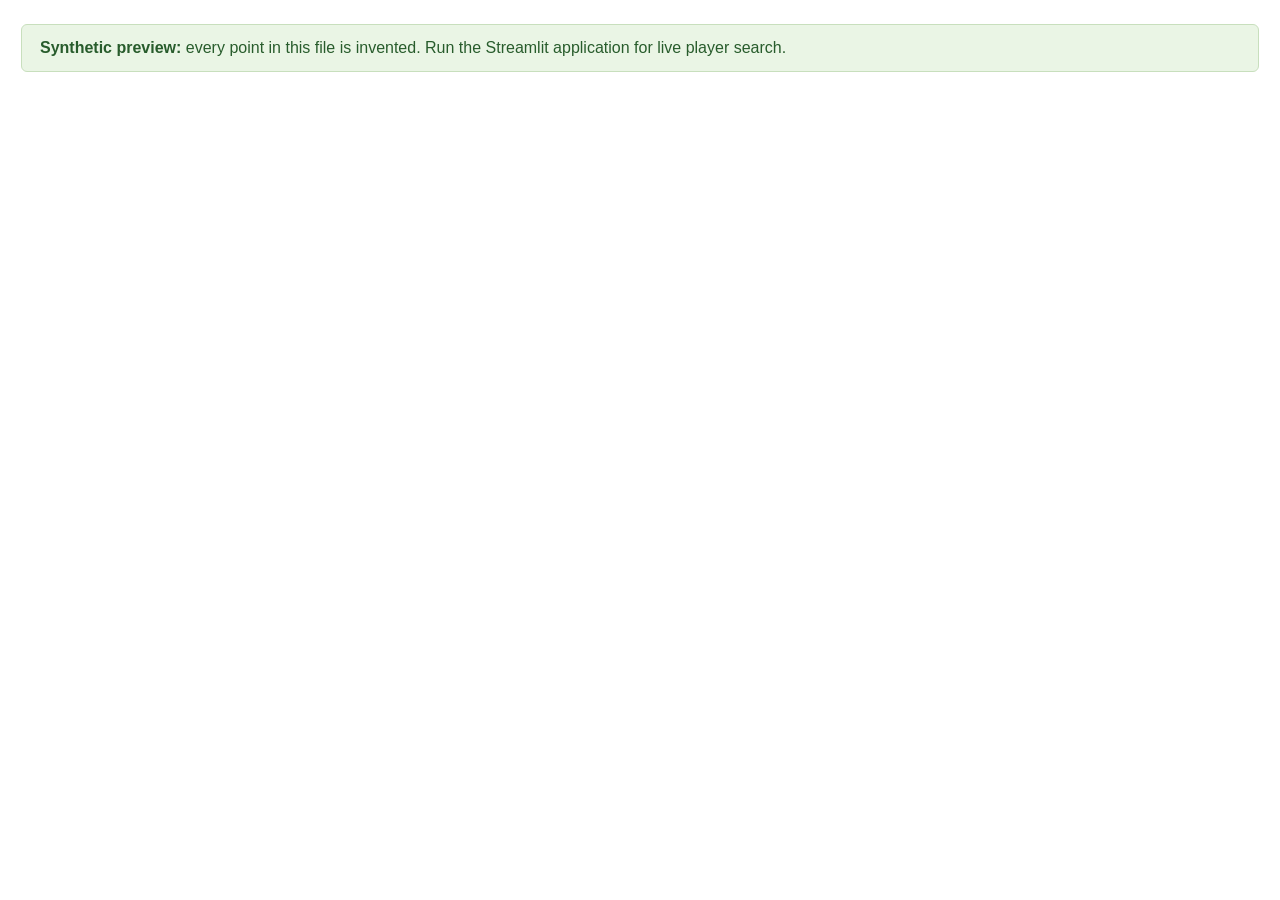
<file: statcast_home_run_curve 2/DEMO_PREVIEW.html>
<!doctype html><html><head><meta charset="utf-8"><title>Home Run Career Curve Demo</title></head><body><div style="font-family:Arial,sans-serif;max-width:1200px;margin:24px auto 0;padding:14px 18px;background:#eaf5e5;border:1px solid #c8dfbd;border-radius:6px;color:#285c2c"><strong>Synthetic preview:</strong> every point in this file is invented. Run the Streamlit application for live player search.</div><div>                        <script type="text/javascript">window.PlotlyConfig = {MathJaxConfig: 'local'};</script>
        <script charset="utf-8" src="https://cdn.plot.ly/plotly-3.3.1.min.js" integrity="sha256-4rD3fugVb/nVJYUv5Ky3v+fYXoouHaBSP20WIJuEiWg=" crossorigin="anonymous"></script>                <div id="40246a5c-b727-41a0-b218-feb68b73f292" class="plotly-graph-div" style="height:610px; width:100%;"></div>            <script type="text/javascript">                window.PLOTLYENV=window.PLOTLYENV || {};                                if (document.getElementById("40246a5c-b727-41a0-b218-feb68b73f292")) {                    Plotly.newPlot(                        "40246a5c-b727-41a0-b218-feb68b73f292",                        [{"customdata":[["Aug 8, 2018","1","1","CHC @ ARI","Bot 8","2-2","449 ft","106.8 mph","32°","Sinker","95.0 mph","0.771","1.474","73.0 mph","Bases empty","1-1","Regular season","Demo Slugger homers against CHC. (Synthetic demonstration row.)"],["Oct 6, 2018","2","2","SD @ STL","Bot 6","3-0","463 ft","106.4 mph","31°","Curveball","79.8 mph","0.763","1.467","77.7 mph","1B","6-0","Regular season","Demo Slugger homers against SD. (Synthetic demonstration row.)"],["Oct 18, 2018","3","3","NYM @ ARI","Top 2","3-0","450 ft","109.1 mph","25°","Changeup","87.0 mph","0.823","1.516","77.6 mph","Bases empty","4-7","Regular season","Demo Slugger homers against ARI. (Synthetic demonstration row.)"],["Nov 11, 2018","4","4","PHI @ SD","Bot 4","1-0","382 ft","105.0 mph","15°","Sinker","94.6 mph","0.732","1.442","72.7 mph","Bases empty","2-5","Regular season","Demo Slugger homers against PHI. (Synthetic demonstration row.)"],["Dec 9, 2018","5","5","PHI @ LAD","Top 2","1-1","436 ft","95.5 mph","30°","4-Seam Fastball","92.9 mph","0.520","1.268","72.4 mph","Bases empty","4-0","Regular season","Demo Slugger homers against LAD. (Synthetic demonstration row.)"],["Dec 19, 2018","6","6","CHC @ ATL","Bot 8","0-1","483 ft","110.3 mph","29°","Slider","84.6 mph","0.850","1.538","72.4 mph","Bases empty","1-7","Regular season","Demo Slugger homers against CHC. (Synthetic demonstration row.)"],["Dec 28, 2018","7","7","PHI @ LAD","Bot 3","1-2","378 ft","107.9 mph","20°","Curveball","79.2 mph","0.796","1.494","72.4 mph","2B","7-4","Regular season","Demo Slugger homers against PHI. (Synthetic demonstration row.)"],["Jan 2, 2019","8","1","SD @ NYM","Bot 6","1-0","464 ft","107.1 mph","39°","Sinker","92.1 mph","0.778","1.480","72.8 mph","1B","3-6","Regular season","Demo Slugger homers against SD. (Synthetic demonstration row.)"],["Jan 11, 2019","9","2","ATL @ SF","Top 4","1-0","427 ft","101.7 mph","30°","Cutter","89.3 mph","0.658","1.381","76.8 mph","Bases empty","4-3","Regular season","Demo Slugger homers against SF. (Synthetic demonstration row.)"],["Apr 12, 2019","10","3","COL @ SF","Top 1","3-0","422 ft","114.4 mph","28°","4-Seam Fastball","98.0 mph","0.940","1.612","72.9 mph","1B","0-1","Regular season","Demo Slugger homers against SF. (Synthetic demonstration row.)"],["Apr 17, 2019","11","4","PHI @ SF","Top 7","0-0","459 ft","107.5 mph","37°","Slider","82.8 mph","0.786","1.486","71.4 mph","Bases empty","6-0","Regular season","Demo Slugger homers against SF. (Synthetic demonstration row.)"],["Jun 27, 2019","12","5","COL @ NYM","Top 3","2-1","454 ft","102.7 mph","25°","Cutter","91.1 mph","0.680","1.399","76.3 mph","2B","6-0","Regular season","Demo Slugger homers against NYM. (Synthetic demonstration row.)"],["Jul 16, 2019","13","6","PHI @ LAD","Top 1","3-2","404 ft","103.8 mph","17°","Sinker","95.9 mph","0.705","1.420","83.7 mph","Bases empty","4-7","Regular season","Demo Slugger homers against LAD. (Synthetic demonstration row.)"],["Jul 29, 2019","14","7","SD @ CHC","Top 3","2-0","381 ft","105.0 mph","15°","Slider","84.3 mph","0.730","1.440","82.1 mph","2B, 3B","2-1","Regular season","Demo Slugger homers against CHC. (Synthetic demonstration row.)"],["Sep 18, 2019","15","8","STL @ SD","Top 1","0-1","400 ft","103.3 mph","26°","Changeup","87.2 mph","0.694","1.410","76.2 mph","1B","3-6","Regular season","Demo Slugger homers against SD. (Synthetic demonstration row.)"],["Oct 8, 2019","16","9","SF @ CHC","Top 3","3-1","485 ft","104.9 mph","42°","4-Seam Fastball","93.4 mph","0.730","1.440","77.6 mph","2B","6-6","Regular season","Demo Slugger homers against CHC. (Synthetic demonstration row.)"],["Oct 23, 2019","17","10","SF @ STL","Top 5","2-0","428 ft","103.8 mph","26°","Changeup","90.0 mph","0.705","1.419","77.1 mph","Bases empty","1-3","Regular season","Demo Slugger homers against STL. (Synthetic demonstration row.)"],["Nov 12, 2019","18","11","ARI @ COL","Top 8","0-0","409 ft","103.6 mph","27°","Slider","87.0 mph","0.700","1.415","78.9 mph","Bases empty","3-5","Regular season","Demo Slugger homers against COL. (Synthetic demonstration row.)"],["Jan 25, 2020","19","1","PHI @ NYM","Bot 6","2-2","434 ft","98.7 mph","32°","Sinker","95.2 mph","0.590","1.326","81.3 mph","1B","7-1","Regular season","Demo Slugger homers against PHI. (Synthetic demonstration row.)"],["Jan 26, 2020","20","2","CHC @ PHI","Top 2","2-1","407 ft","105.7 mph","18°","Cutter","93.1 mph","0.746","1.453","81.7 mph","Bases empty","7-6","Regular season","Demo Slugger homers against PHI. (Synthetic demonstration row.)"],["Jun 19, 2020","21","3","SD @ PHI","Bot 7","0-2","473 ft","114.1 mph","30°","Curveball","81.8 mph","0.932","1.606","75.5 mph","Bases empty","2-4","Regular season","Demo Slugger homers against SD. (Synthetic demonstration row.)"],["Oct 1, 2020","22","4","SF @ LAD","Top 4","3-2","437 ft","104.8 mph","37°","Slider","87.5 mph","0.726","1.437","84.1 mph","Bases empty","3-0","Regular season","Demo Slugger homers against LAD. (Synthetic demonstration row.)"],["Nov 9, 2020","23","5","PHI @ SD","Top 3","2-1","416 ft","106.1 mph","36°","4-Seam Fastball","92.6 mph","0.756","1.461","76.2 mph","Bases empty","0-3","Regular season","Demo Slugger homers against SD. (Synthetic demonstration row.)"],["Nov 22, 2020","24","6","STL @ CHC","Bot 3","3-0","453 ft","106.3 mph","32°","4-Seam Fastball","94.9 mph","0.760","1.465","75.6 mph","Bases empty","7-0","Regular season","Demo Slugger homers against STL. (Synthetic demonstration row.)"],["Feb 1, 2021","25","1","CHC @ NYM","Top 9","0-2","431 ft","92.0 mph","22°","Cutter","91.6 mph","0.441","1.204","80.7 mph","2B","0-5","Regular season","Demo Slugger homers against NYM. (Synthetic demonstration row.)"],["Feb 28, 2021","26","2","COL @ LAD","Bot 5","0-2","408 ft","96.9 mph","21°","4-Seam Fastball","93.0 mph","0.551","1.294","79.2 mph","1B, 3B","3-5","Regular season","Demo Slugger homers against COL. (Synthetic demonstration row.)"],["Mar 8, 2021","27","3","SD @ NYM","Top 2","1-1","447 ft","108.0 mph","26°","Changeup","89.7 mph","0.797","1.495","75.5 mph","Bases empty","7-1","Regular season","Demo Slugger homers against NYM. (Synthetic demonstration row.)"],["Mar 19, 2021","28","4","PHI @ SD","Bot 8","2-1","466 ft","105.9 mph","28°","4-Seam Fastball","95.2 mph","0.751","1.457","74.4 mph","Bases empty","4-2","Regular season","Demo Slugger homers against PHI. (Synthetic demonstration row.)"],["Mar 20, 2021","29","5","PHI @ COL","Bot 6","2-1","429 ft","107.5 mph","24°","4-Seam Fastball","96.2 mph","0.787","1.487","81.0 mph","Bases empty","2-7","Regular season","Demo Slugger homers against PHI. (Synthetic demonstration row.)"],["Jun 21, 2021","30","6","COL @ SD","Top 4","2-2","438 ft","104.5 mph","22°","Changeup","88.6 mph","0.720","1.432","74.9 mph","1B, 3B","4-2","Regular season","Demo Slugger homers against SD. (Synthetic demonstration row.)"],["Jul 15, 2021","31","7","LAD @ CHC","Bot 6","3-0","465 ft","96.8 mph","37°","Slider","83.7 mph","0.550","1.292","70.5 mph","Bases empty","2-6","Regular season","Demo Slugger homers against LAD. (Synthetic demonstration row.)"],["Sep 18, 2021","32","8","NYM @ PHI","Bot 4","2-0","464 ft","110.1 mph","29°","4-Seam Fastball","97.8 mph","0.844","1.533","74.5 mph","Bases empty","4-3","Regular season","Demo Slugger homers against NYM. (Synthetic demonstration row.)"],["Sep 24, 2021","33","9","PHI @ CHC","Bot 1","1-2","413 ft","103.4 mph","20°","Slider","83.6 mph","0.696","1.412","73.1 mph","Bases empty","0-2","Regular season","Demo Slugger homers against PHI. (Synthetic demonstration row.)"],["Sep 30, 2021","34","10","SF @ ATL","Bot 8","2-1","415 ft","104.6 mph","28°","Curveball","81.1 mph","0.722","1.433","73.4 mph","Bases empty","3-7","Regular season","Demo Slugger homers against SF. (Synthetic demonstration row.)"],["Oct 5, 2021","35","11","ARI @ PHI","Bot 6","2-1","439 ft","100.3 mph","27°","Cutter","90.1 mph","0.628","1.356","70.9 mph","1B, 2B","3-3","Regular season","Demo Slugger homers against ARI. (Synthetic demonstration row.)"],["Oct 18, 2021","36","12","COL @ SF","Bot 9","3-1","454 ft","106.6 mph","17°","Curveball","81.1 mph","0.767","1.470","83.0 mph","Bases empty","0-0","Regular season","Demo Slugger homers against COL. (Synthetic demonstration row.)"],["Oct 25, 2021","37","13","ATL @ PHI","Top 7","3-2","476 ft","98.4 mph","29°","Slider","85.4 mph","0.585","1.321","69.8 mph","1B","7-6","Regular season","Demo Slugger homers against PHI. (Synthetic demonstration row.)"],["Nov 8, 2021","38","14","COL @ LAD","Top 3","1-2","439 ft","101.9 mph","23°","4-Seam Fastball","92.5 mph","0.661","1.384","73.2 mph","1B, 2B","5-6","Regular season","Demo Slugger homers against LAD. (Synthetic demonstration row.)"],["Nov 8, 2021","39","15","STL @ ARI","Bot 5","0-2","444 ft","113.9 mph","24°","Cutter","90.3 mph","0.929","1.603","81.6 mph","Bases empty","1-3","Regular season","Demo Slugger homers against STL. (Synthetic demonstration row.)"],["Dec 14, 2021","40","16","PHI @ CHC","Top 7","3-0","428 ft","103.7 mph","25°","Changeup","88.4 mph","0.702","1.417","75.5 mph","Bases empty","6-3","Regular season","Demo Slugger homers against CHC. (Synthetic demonstration row.)"],["Dec 25, 2021","41","17","SD @ PHI","Top 2","2-1","479 ft","106.5 mph","24°","Curveball","83.2 mph","0.763","1.467","74.9 mph","1B, 2B","5-7","Regular season","Demo Slugger homers against PHI. (Synthetic demonstration row.)"],["Jan 3, 2022","42","1","ARI @ PHI","Top 9","2-0","393 ft","103.5 mph","26°","Changeup","86.8 mph","0.698","1.414","78.9 mph","Bases empty","6-1","Regular season","Demo Slugger homers against PHI. (Synthetic demonstration row.)"],["Jan 21, 2022","43","2","STL @ ARI","Bot 5","2-2","458 ft","107.7 mph","26°","4-Seam Fastball","97.2 mph","0.792","1.491","81.2 mph","Bases empty","1-1","Regular season","Demo Slugger homers against STL. (Synthetic demonstration row.)"],["Mar 26, 2022","44","3","ATL @ ARI","Top 3","2-0","393 ft","104.1 mph","34°","Changeup","83.9 mph","0.711","1.424","72.4 mph","1B","0-0","Regular season","Demo Slugger homers against ARI. (Synthetic demonstration row.)"],["Apr 3, 2022","45","4","NYM @ LAD","Top 1","0-0","455 ft","108.7 mph","25°","Slider","87.2 mph","0.814","1.509","74.8 mph","1B","2-3","Regular season","Demo Slugger homers against LAD. (Synthetic demonstration row.)"],["May 10, 2022","46","5","ATL @ ARI","Bot 7","1-0","381 ft","92.3 mph","17°","Sinker","95.2 mph","0.448","1.209","75.3 mph","1B","4-0","Regular season","Demo Slugger homers against ATL. (Synthetic demonstration row.)"],["Jun 18, 2022","47","6","LAD @ PHI","Bot 6","0-0","423 ft","96.1 mph","11°","Curveball","78.9 mph","0.533","1.279","72.9 mph","1B","1-7","Regular season","Demo Slugger homers against LAD. (Synthetic demonstration row.)"],["Aug 12, 2022","48","7","NYM @ SF","Top 2","2-2","485 ft","117.4 mph","39°","Slider","87.1 mph","0.990","1.666","77.2 mph","Bases empty","6-0","Regular season","Demo Slugger homers against SF. (Synthetic demonstration row.)"],["Aug 15, 2022","49","8","ARI @ LAD","Bot 9","2-0","485 ft","115.3 mph","39°","Changeup","89.8 mph","0.959","1.627","75.8 mph","1B","4-0","Regular season","Demo Slugger homers against ARI. (Synthetic demonstration row.)"],["Sep 8, 2022","50","9","STL @ ATL","Top 2","1-1","442 ft","105.6 mph","29°","Changeup","87.4 mph","0.744","1.451","75.6 mph","1B","7-6","Regular season","Demo Slugger homers against ATL. (Synthetic demonstration row.)"],["Oct 7, 2022","51","10","SD @ SF","Top 7","1-2","427 ft","100.6 mph","19°","Cutter","93.4 mph","0.633","1.361","74.0 mph","Bases empty","4-7","Regular season","Demo Slugger homers against SF. (Synthetic demonstration row.)"],["Apr 15, 2023","52","1","COL @ LAD","Top 4","1-0","441 ft","107.3 mph","24°","4-Seam Fastball","94.4 mph","0.782","1.483","69.5 mph","1B","2-3","Regular season","Demo Slugger homers against LAD. (Synthetic demonstration row.)"],["Apr 21, 2023","53","2","ARI @ ATL","Top 1","2-1","461 ft","90.0 mph","30°","4-Seam Fastball","94.6 mph","0.398","1.168","82.7 mph","2B","5-3","Regular season","Demo Slugger homers against ATL. (Synthetic demonstration row.)"],["May 27, 2023","54","3","LAD @ STL","Top 4","2-1","485 ft","106.3 mph","30°","Cutter","92.9 mph","0.759","1.464","76.0 mph","Bases empty","2-3","Regular season","Demo Slugger homers against STL. (Synthetic demonstration row.)"],["Jun 27, 2023","55","4","NYM @ SF","Bot 8","3-1","412 ft","99.8 mph","17°","4-Seam Fastball","94.1 mph","0.616","1.346","72.5 mph","1B","2-1","Regular season","Demo Slugger homers against NYM. (Synthetic demonstration row.)"],["Aug 10, 2023","56","5","LAD @ SF","Top 3","1-2","418 ft","94.1 mph","27°","Slider","86.5 mph","0.490","1.243","80.4 mph","Bases empty","3-1","Regular season","Demo Slugger homers against SF. (Synthetic demonstration row.)"],["Sep 3, 2023","57","6","ARI @ LAD","Top 2","2-1","430 ft","102.3 mph","24°","Curveball","82.2 mph","0.670","1.391","75.5 mph","Bases empty","3-0","Regular season","Demo Slugger homers against LAD. (Synthetic demonstration row.)"],["Sep 18, 2023","58","7","NYM @ PHI","Bot 6","0-2","423 ft","104.2 mph","18°","4-Seam Fastball","95.8 mph","0.713","1.426","72.6 mph","Bases empty","4-6","Regular season","Demo Slugger homers against NYM. (Synthetic demonstration row.)"],["Sep 28, 2023","59","8","SF @ NYM","Bot 5","0-0","419 ft","100.5 mph","28°","Sinker","97.0 mph","0.630","1.359","80.1 mph","Bases empty","1-1","Regular season","Demo Slugger homers against SF. (Synthetic demonstration row.)"],["Oct 30, 2023","60","9","SD @ STL","Bot 2","1-0","451 ft","98.8 mph","26°","Changeup","89.0 mph","0.594","1.329","67.0 mph","Bases empty","5-1","Regular season","Demo Slugger homers against SD. (Synthetic demonstration row.)"],["Nov 7, 2023","61","10","PHI @ CHC","Bot 4","0-2","410 ft","108.3 mph","19°","Cutter","90.5 mph","0.804","1.500","75.6 mph","Bases empty","7-4","Regular season","Demo Slugger homers against PHI. (Synthetic demonstration row.)"],["Nov 8, 2023","62","11","ARI @ ATL","Bot 8","1-0","444 ft","101.2 mph","33°","Sinker","94.4 mph","0.647","1.372","71.0 mph","Bases empty","2-5","Regular season","Demo Slugger homers against ARI. (Synthetic demonstration row.)"],["Dec 28, 2023","63","12","ATL @ PHI","Bot 5","0-2","463 ft","109.8 mph","30°","Changeup","88.1 mph","0.837","1.528","82.3 mph","Bases empty","2-2","Regular season","Demo Slugger homers against ATL. (Synthetic demonstration row.)"],["Feb 19, 2024","64","1","ARI @ STL","Top 2","1-1","448 ft","109.9 mph","28°","Changeup","86.4 mph","0.841","1.531","74.7 mph","Bases empty","2-5","Regular season","Demo Slugger homers against STL. (Synthetic demonstration row.)"],["Mar 12, 2024","65","2","SF @ LAD","Bot 7","0-2","389 ft","102.6 mph","15°","Curveball","80.6 mph","0.678","1.397","78.2 mph","1B","7-5","Regular season","Demo Slugger homers against SF. (Synthetic demonstration row.)"],["Mar 16, 2024","66","3","SD @ CHC","Top 5","2-2","463 ft","105.7 mph","27°","Changeup","86.8 mph","0.747","1.454","78.8 mph","1B","2-3","Regular season","Demo Slugger homers against CHC. (Synthetic demonstration row.)"],["Apr 24, 2024","67","4","SF @ ARI","Top 9","1-1","409 ft","106.1 mph","22°","Curveball","81.4 mph","0.755","1.461","71.2 mph","Bases empty","6-0","Regular season","Demo Slugger homers against ARI. (Synthetic demonstration row.)"],["Apr 29, 2024","68","5","COL @ NYM","Top 6","1-0","440 ft","106.2 mph","30°","Sinker","95.8 mph","0.757","1.462","75.7 mph","1B, 2B","1-6","Regular season","Demo Slugger homers against NYM. (Synthetic demonstration row.)"],["May 3, 2024","69","6","SD @ ATL","Bot 6","3-1","466 ft","100.2 mph","29°","Slider","85.2 mph","0.625","1.354","74.6 mph","1B, 2B","2-3","Regular season","Demo Slugger homers against SD. (Synthetic demonstration row.)"],["May 23, 2024","70","7","CHC @ PHI","Top 8","1-2","429 ft","103.9 mph","23°","Sinker","93.0 mph","0.707","1.421","80.3 mph","Bases empty","0-7","Regular season","Demo Slugger homers against PHI. (Synthetic demonstration row.)"],["Jun 9, 2024","71","8","COL @ SD","Bot 8","2-2","406 ft","99.1 mph","32°","Slider","88.2 mph","0.601","1.334","76.3 mph","Bases empty","7-2","Regular season","Demo Slugger homers against COL. (Synthetic demonstration row.)"],["Jun 22, 2024","72","9","ARI @ SD","Bot 8","0-1","436 ft","99.8 mph","30°","Changeup","87.3 mph","0.615","1.346","72.9 mph","Bases empty","0-6","Regular season","Demo Slugger homers against ARI. (Synthetic demonstration row.)"],["Jul 2, 2024","73","10","STL @ COL","Bot 5","1-0","449 ft","113.0 mph","27°","Slider","86.1 mph","0.908","1.586","77.7 mph","Bases empty","6-7","Regular season","Demo Slugger homers against STL. (Synthetic demonstration row.)"],["Jul 15, 2024","74","11","PHI @ SD","Bot 2","3-1","457 ft","106.6 mph","34°","Curveball","80.7 mph","0.766","1.469","74.7 mph","Bases empty","4-1","Regular season","Demo Slugger homers against PHI. (Synthetic demonstration row.)"],["Aug 12, 2024","75","12","CHC @ SF","Top 1","2-1","467 ft","119.8 mph","40°","Curveball","78.7 mph","0.990","1.709","76.5 mph","1B","6-2","Regular season","Demo Slugger homers against SF. (Synthetic demonstration row.)"],["Sep 7, 2024","76","13","ATL @ SD","Bot 1","1-0","450 ft","110.5 mph","21°","Sinker","93.5 mph","0.852","1.540","75.1 mph","Bases empty","6-3","Regular season","Demo Slugger homers against ATL. (Synthetic demonstration row.)"],["Oct 30, 2024","77","14","SF @ ARI","Top 2","0-1","423 ft","100.1 mph","37°","Slider","85.3 mph","0.623","1.352","84.0 mph","1B","2-1","Regular season","Demo Slugger homers against ARI. (Synthetic demonstration row.)"],["Nov 13, 2024","78","15","LAD @ PHI","Bot 1","3-0","364 ft","104.4 mph","22°","Sinker","90.4 mph","0.718","1.430","78.7 mph","1B","5-4","Regular season","Demo Slugger homers against LAD. (Synthetic demonstration row.)"],["Nov 27, 2024","79","16","COL @ SD","Bot 9","3-2","435 ft","108.7 mph","31°","Slider","84.2 mph","0.814","1.509","78.0 mph","Bases empty","4-3","Regular season","Demo Slugger homers against COL. (Synthetic demonstration row.)"],["Nov 28, 2024","80","17","PHI @ SD","Top 8","1-1","438 ft","99.7 mph","39°","Cutter","90.6 mph","0.613","1.344","73.2 mph","Bases empty","7-4","Regular season","Demo Slugger homers against SD. (Synthetic demonstration row.)"],["Dec 19, 2024","81","18","ATL @ ARI","Bot 7","1-1","447 ft","105.3 mph","39°","Cutter","91.5 mph","0.737","1.446","78.3 mph","Bases empty","6-7","Regular season","Demo Slugger homers against ATL. (Synthetic demonstration row.)"],["Feb 11, 2025","82","1","PHI @ STL","Top 6","3-0","425 ft","103.3 mph","30°","Cutter","93.9 mph","0.694","1.410","78.8 mph","2B","1-3","Regular season","Demo Slugger homers against STL. (Synthetic demonstration row.)"],["Feb 12, 2025","83","2","ATL @ CHC","Bot 2","3-2","466 ft","117.1 mph","33°","Cutter","90.7 mph","0.990","1.661","72.6 mph","Bases empty","6-6","Regular season","Demo Slugger homers against ATL. (Synthetic demonstration row.)"],["May 8, 2025","84","3","ATL @ SD","Bot 7","2-2","445 ft","109.1 mph","32°","4-Seam Fastball","97.2 mph","0.821","1.515","77.4 mph","Bases empty","1-6","Regular season","Demo Slugger homers against ATL. (Synthetic demonstration row.)"],["May 23, 2025","85","4","STL @ NYM","Bot 7","2-1","423 ft","96.9 mph","35°","Cutter","91.3 mph","0.551","1.293","78.6 mph","1B","1-3","Regular season","Demo Slugger homers against STL. (Synthetic demonstration row.)"],["Jun 29, 2025","86","5","PHI @ SD","Top 6","0-0","485 ft","107.1 mph","30°","Cutter","95.6 mph","0.777","1.478","72.4 mph","Bases empty","1-4","Regular season","Demo Slugger homers against SD. (Synthetic demonstration row.)"],["Aug 17, 2025","87","6","LAD @ ATL","Top 8","1-2","447 ft","104.9 mph","25°","Changeup","88.2 mph","0.728","1.438","74.7 mph","1B","4-5","Regular season","Demo Slugger homers against ATL. (Synthetic demonstration row.)"],["Aug 30, 2025","88","7","ARI @ SD","Bot 7","0-0","412 ft","103.3 mph","30°","Sinker","95.5 mph","0.693","1.410","77.3 mph","Bases empty","5-1","Regular season","Demo Slugger homers against ARI. (Synthetic demonstration row.)"],["Oct 8, 2025","89","8","ARI @ ATL","Top 4","3-2","410 ft","112.6 mph","10°","Sinker","91.2 mph","0.900","1.579","81.2 mph","1B, 2B","3-1","Regular season","Demo Slugger homers against ATL. (Synthetic demonstration row.)"],["Dec 27, 2025","90","9","ARI @ STL","Top 8","2-2","454 ft","116.3 mph","31°","Sinker","95.9 mph","0.982","1.646","76.9 mph","1B, 2B, 3B","1-4","Regular season","Demo Slugger homers against STL. (Synthetic demonstration row.)"],["Jan 5, 2026","91","1","ATL @ NYM","Bot 4","3-0","466 ft","118.4 mph","16°","Changeup","86.2 mph","0.990","1.685","77.4 mph","Bases empty","6-0","Regular season","Demo Slugger homers against ATL. (Synthetic demonstration row.)"],["Jan 19, 2026","92","2","COL @ SD","Bot 7","3-0","470 ft","110.3 mph","33°","Curveball","79.0 mph","0.848","1.537","67.0 mph","1B","7-3","Regular season","Demo Slugger homers against COL. (Synthetic demonstration row.)"]],"hovertemplate":"\u003cb\u003eHR #%{customdata[1]} — %{customdata[0]}\u003c\u002fb\u003e\u003cbr\u003e%{customdata[3]} · %{customdata[16]}\u003cbr\u003e%{customdata[4]} · Count %{customdata[5]} · Score %{customdata[15]}\u003cbr\u003eDistance: \u003cb\u003e%{customdata[6]}\u003c\u002fb\u003e\u003cbr\u003eExit velocity: \u003cb\u003e%{customdata[7]}\u003c\u002fb\u003e\u003cbr\u003eLaunch angle: \u003cb\u003e%{customdata[8]}\u003c\u002fb\u003e\u003cbr\u003ePitch: %{customdata[9]} at %{customdata[10]}\u003cbr\u003exBA \u002f xwOBA: %{customdata[11]} \u002f %{customdata[12]}\u003cbr\u003eBat speed: %{customdata[13]}\u003cbr\u003eRunners: %{customdata[14]}\u003cbr\u003e%{customdata[17]}\u003cextra\u003e\u003c\u002fextra\u003e","line":{"color":"#19324a","shape":"hv","width":2},"marker":{"color":{"dtype":"i2","bdata":"[base64]"},"colorscale":[[0.0,"#440154"],[0.1111111111111111,"#482878"],[0.2222222222222222,"#3e4989"],[0.3333333333333333,"#31688e"],[0.4444444444444444,"#26828e"],[0.5555555555555556,"#1f9e89"],[0.6666666666666666,"#35b779"],[0.7777777777777778,"#6ece58"],[0.8888888888888888,"#b5de2b"],[1.0,"#fde725"]],"line":{"color":"white","width":0.8},"opacity":0.92,"showscale":true,"size":{"dtype":"f8","bdata":"6phLhCcFJ0CE5M+rLM4mQDrmEuFJQShAGu0etr4NJkCK8KQg+fMgQHADhmo65ihABsmfV1mcJ0A2YKimYy4nQMhcIjwpSCRAkvx5lcUZK0CeFCR\u002fXmUnQMqfV1mc0SRA5M+rLM5oJUAa7R62vg0mQGQuEZ4UJCVAAQAAAAAAJkDkz6sszmglQLD1bcBQTSVAw5OC5M+rIkDPaPew9W0mQEI1HXOJ8CpA5hLhSUHyJUA0HXOJ8KQmQGj3sPVtwCZABwzVdMwlHkDz51UWZ7QhQB+2vg0YqidAA0M1HXOJJkCeFCR\[base64]\[base64]\u002fr7ImQEV4UpD8eSNA\u002f7zK4ox2JUAoSP68yuIiQN3D1rcBQyNAKAXJn1dZKkC2vg0YqukmQAAAAAAAAC5ApN3D1rcBKUAqizPaPWwjQIBeZXFGuyVA1DGXCE8KKEDE1rcBQzUjQGe0e9j6NiZAZC4RnhQkJUBI\u002frzK4owsQDrmEuFJQShA8+dVFme0IUA2YKimYy4nQAEAAAAAACZAZC4RnhQkJUDAUE3HXCIqQHqVxRntHixAmAhPCpI\u002fLUBwA4ZqOuYoQA=="}},"mode":"lines+markers","name":"Home runs","x":["2018-08-08T00:00:00.000000000","2018-10-06T00:00:00.000000000","2018-10-18T00:00:00.000000000","2018-11-11T00:00:00.000000000","2018-12-09T00:00:00.000000000","2018-12-19T00:00:00.000000000","2018-12-28T00:00:00.000000000","2019-01-02T00:00:00.000000000","2019-01-11T00:00:00.000000000","2019-04-12T00:00:00.000000000","2019-04-17T00:00:00.000000000","2019-06-27T00:00:00.000000000","2019-07-16T00:00:00.000000000","2019-07-29T00:00:00.000000000","2019-09-18T00:00:00.000000000","2019-10-08T00:00:00.000000000","2019-10-23T00:00:00.000000000","2019-11-12T00:00:00.000000000","2020-01-25T00:00:00.000000000","2020-01-26T00:00:00.000000000","2020-06-19T00:00:00.000000000","2020-10-01T00:00:00.000000000","2020-11-09T00:00:00.000000000","2020-11-22T00:00:00.000000000","2021-02-01T00:00:00.000000000","2021-02-28T00:00:00.000000000","2021-03-08T00:00:00.000000000","2021-03-19T00:00:00.000000000","2021-03-20T00:00:00.000000000","2021-06-21T00:00:00.000000000","2021-07-15T00:00:00.000000000","2021-09-18T00:00:00.000000000","2021-09-24T00:00:00.000000000","2021-09-30T00:00:00.000000000","2021-10-05T00:00:00.000000000","2021-10-18T00:00:00.000000000","2021-10-25T00:00:00.000000000","2021-11-08T00:00:00.000000000","2021-11-08T00:00:00.000000000","2021-12-14T00:00:00.000000000","2021-12-25T00:00:00.000000000","2022-01-03T00:00:00.000000000","2022-01-21T00:00:00.000000000","2022-03-26T00:00:00.000000000","2022-04-03T00:00:00.000000000","2022-05-10T00:00:00.000000000","2022-06-18T00:00:00.000000000","2022-08-12T00:00:00.000000000","2022-08-15T00:00:00.000000000","2022-09-08T00:00:00.000000000","2022-10-07T00:00:00.000000000","2023-04-15T00:00:00.000000000","2023-04-21T00:00:00.000000000","2023-05-27T00:00:00.000000000","2023-06-27T00:00:00.000000000","2023-08-10T00:00:00.000000000","2023-09-03T00:00:00.000000000","2023-09-18T00:00:00.000000000","2023-09-28T00:00:00.000000000","2023-10-30T00:00:00.000000000","2023-11-07T00:00:00.000000000","2023-11-08T00:00:00.000000000","2023-12-28T00:00:00.000000000","2024-02-19T00:00:00.000000000","2024-03-12T00:00:00.000000000","2024-03-16T00:00:00.000000000","2024-04-24T00:00:00.000000000","2024-04-29T00:00:00.000000000","2024-05-03T00:00:00.000000000","2024-05-23T00:00:00.000000000","2024-06-09T00:00:00.000000000","2024-06-22T00:00:00.000000000","2024-07-02T00:00:00.000000000","2024-07-15T00:00:00.000000000","2024-08-12T00:00:00.000000000","2024-09-07T00:00:00.000000000","2024-10-30T00:00:00.000000000","2024-11-13T00:00:00.000000000","2024-11-27T00:00:00.000000000","2024-11-28T00:00:00.000000000","2024-12-19T00:00:00.000000000","2025-02-11T00:00:00.000000000","2025-02-12T00:00:00.000000000","2025-05-08T00:00:00.000000000","2025-05-23T00:00:00.000000000","2025-06-29T00:00:00.000000000","2025-08-17T00:00:00.000000000","2025-08-30T00:00:00.000000000","2025-10-08T00:00:00.000000000","2025-12-27T00:00:00.000000000","2026-01-05T00:00:00.000000000","2026-01-19T00:00:00.000000000"],"y":{"dtype":"i1","bdata":"AQIDBAUGBwgJCgsMDQ4PEBESExQVFhcYGRobHB0eHyAhIiMkJSYnKCkqKywtLi8wMTIzNDU2Nzg5Ojs8PT4\u002fQEFCQ0RFRkdISUpLTE1OT1BRUlNUVVZXWFlaW1w="},"type":"scatter"}],                        {"template":{"data":{"histogram2dcontour":[{"type":"histogram2dcontour","colorbar":{"outlinewidth":0,"ticks":""},"colorscale":[[0.0,"#0d0887"],[0.1111111111111111,"#46039f"],[0.2222222222222222,"#7201a8"],[0.3333333333333333,"#9c179e"],[0.4444444444444444,"#bd3786"],[0.5555555555555556,"#d8576b"],[0.6666666666666666,"#ed7953"],[0.7777777777777778,"#fb9f3a"],[0.8888888888888888,"#fdca26"],[1.0,"#f0f921"]]}],"choropleth":[{"type":"choropleth","colorbar":{"outlinewidth":0,"ticks":""}}],"histogram2d":[{"type":"histogram2d","colorbar":{"outlinewidth":0,"ticks":""},"colorscale":[[0.0,"#0d0887"],[0.1111111111111111,"#46039f"],[0.2222222222222222,"#7201a8"],[0.3333333333333333,"#9c179e"],[0.4444444444444444,"#bd3786"],[0.5555555555555556,"#d8576b"],[0.6666666666666666,"#ed7953"],[0.7777777777777778,"#fb9f3a"],[0.8888888888888888,"#fdca26"],[1.0,"#f0f921"]]}],"heatmap":[{"type":"heatmap","colorbar":{"outlinewidth":0,"ticks":""},"colorscale":[[0.0,"#0d0887"],[0.1111111111111111,"#46039f"],[0.2222222222222222,"#7201a8"],[0.3333333333333333,"#9c179e"],[0.4444444444444444,"#bd3786"],[0.5555555555555556,"#d8576b"],[0.6666666666666666,"#ed7953"],[0.7777777777777778,"#fb9f3a"],[0.8888888888888888,"#fdca26"],[1.0,"#f0f921"]]}],"contourcarpet":[{"type":"contourcarpet","colorbar":{"outlinewidth":0,"ticks":""}}],"contour":[{"type":"contour","colorbar":{"outlinewidth":0,"ticks":""},"colorscale":[[0.0,"#0d0887"],[0.1111111111111111,"#46039f"],[0.2222222222222222,"#7201a8"],[0.3333333333333333,"#9c179e"],[0.4444444444444444,"#bd3786"],[0.5555555555555556,"#d8576b"],[0.6666666666666666,"#ed7953"],[0.7777777777777778,"#fb9f3a"],[0.8888888888888888,"#fdca26"],[1.0,"#f0f921"]]}],"surface":[{"type":"surface","colorbar":{"outlinewidth":0,"ticks":""},"colorscale":[[0.0,"#0d0887"],[0.1111111111111111,"#46039f"],[0.2222222222222222,"#7201a8"],[0.3333333333333333,"#9c179e"],[0.4444444444444444,"#bd3786"],[0.5555555555555556,"#d8576b"],[0.6666666666666666,"#ed7953"],[0.7777777777777778,"#fb9f3a"],[0.8888888888888888,"#fdca26"],[1.0,"#f0f921"]]}],"mesh3d":[{"type":"mesh3d","colorbar":{"outlinewidth":0,"ticks":""}}],"scatter":[{"fillpattern":{"fillmode":"overlay","size":10,"solidity":0.2},"type":"scatter"}],"parcoords":[{"type":"parcoords","line":{"colorbar":{"outlinewidth":0,"ticks":""}}}],"scatterpolargl":[{"type":"scatterpolargl","marker":{"colorbar":{"outlinewidth":0,"ticks":""}}}],"bar":[{"error_x":{"color":"#2a3f5f"},"error_y":{"color":"#2a3f5f"},"marker":{"line":{"color":"#E5ECF6","width":0.5},"pattern":{"fillmode":"overlay","size":10,"solidity":0.2}},"type":"bar"}],"scattergeo":[{"type":"scattergeo","marker":{"colorbar":{"outlinewidth":0,"ticks":""}}}],"scatterpolar":[{"type":"scatterpolar","marker":{"colorbar":{"outlinewidth":0,"ticks":""}}}],"histogram":[{"marker":{"pattern":{"fillmode":"overlay","size":10,"solidity":0.2}},"type":"histogram"}],"scattergl":[{"type":"scattergl","marker":{"colorbar":{"outlinewidth":0,"ticks":""}}}],"scatter3d":[{"type":"scatter3d","line":{"colorbar":{"outlinewidth":0,"ticks":""}},"marker":{"colorbar":{"outlinewidth":0,"ticks":""}}}],"scattermap":[{"type":"scattermap","marker":{"colorbar":{"outlinewidth":0,"ticks":""}}}],"scattermapbox":[{"type":"scattermapbox","marker":{"colorbar":{"outlinewidth":0,"ticks":""}}}],"scatterternary":[{"type":"scatterternary","marker":{"colorbar":{"outlinewidth":0,"ticks":""}}}],"scattercarpet":[{"type":"scattercarpet","marker":{"colorbar":{"outlinewidth":0,"ticks":""}}}],"carpet":[{"aaxis":{"endlinecolor":"#2a3f5f","gridcolor":"white","linecolor":"white","minorgridcolor":"white","startlinecolor":"#2a3f5f"},"baxis":{"endlinecolor":"#2a3f5f","gridcolor":"white","linecolor":"white","minorgridcolor":"white","startlinecolor":"#2a3f5f"},"type":"carpet"}],"table":[{"cells":{"fill":{"color":"#EBF0F8"},"line":{"color":"white"}},"header":{"fill":{"color":"#C8D4E3"},"line":{"color":"white"}},"type":"table"}],"barpolar":[{"marker":{"line":{"color":"#E5ECF6","width":0.5},"pattern":{"fillmode":"overlay","size":10,"solidity":0.2}},"type":"barpolar"}],"pie":[{"automargin":true,"type":"pie"}]},"layout":{"autotypenumbers":"strict","colorway":["#636efa","#EF553B","#00cc96","#ab63fa","#FFA15A","#19d3f3","#FF6692","#B6E880","#FF97FF","#FECB52"],"font":{"color":"#2a3f5f"},"hovermode":"closest","hoverlabel":{"align":"left"},"paper_bgcolor":"white","plot_bgcolor":"#E5ECF6","polar":{"bgcolor":"#E5ECF6","angularaxis":{"gridcolor":"white","linecolor":"white","ticks":""},"radialaxis":{"gridcolor":"white","linecolor":"white","ticks":""}},"ternary":{"bgcolor":"#E5ECF6","aaxis":{"gridcolor":"white","linecolor":"white","ticks":""},"baxis":{"gridcolor":"white","linecolor":"white","ticks":""},"caxis":{"gridcolor":"white","linecolor":"white","ticks":""}},"coloraxis":{"colorbar":{"outlinewidth":0,"ticks":""}},"colorscale":{"sequential":[[0.0,"#0d0887"],[0.1111111111111111,"#46039f"],[0.2222222222222222,"#7201a8"],[0.3333333333333333,"#9c179e"],[0.4444444444444444,"#bd3786"],[0.5555555555555556,"#d8576b"],[0.6666666666666666,"#ed7953"],[0.7777777777777778,"#fb9f3a"],[0.8888888888888888,"#fdca26"],[1.0,"#f0f921"]],"sequentialminus":[[0.0,"#0d0887"],[0.1111111111111111,"#46039f"],[0.2222222222222222,"#7201a8"],[0.3333333333333333,"#9c179e"],[0.4444444444444444,"#bd3786"],[0.5555555555555556,"#d8576b"],[0.6666666666666666,"#ed7953"],[0.7777777777777778,"#fb9f3a"],[0.8888888888888888,"#fdca26"],[1.0,"#f0f921"]],"diverging":[[0,"#8e0152"],[0.1,"#c51b7d"],[0.2,"#de77ae"],[0.3,"#f1b6da"],[0.4,"#fde0ef"],[0.5,"#f7f7f7"],[0.6,"#e6f5d0"],[0.7,"#b8e186"],[0.8,"#7fbc41"],[0.9,"#4d9221"],[1,"#276419"]]},"xaxis":{"gridcolor":"white","linecolor":"white","ticks":"","title":{"standoff":15},"zerolinecolor":"white","automargin":true,"zerolinewidth":2},"yaxis":{"gridcolor":"white","linecolor":"white","ticks":"","title":{"standoff":15},"zerolinecolor":"white","automargin":true,"zerolinewidth":2},"scene":{"xaxis":{"backgroundcolor":"#E5ECF6","gridcolor":"white","linecolor":"white","showbackground":true,"ticks":"","zerolinecolor":"white","gridwidth":2},"yaxis":{"backgroundcolor":"#E5ECF6","gridcolor":"white","linecolor":"white","showbackground":true,"ticks":"","zerolinecolor":"white","gridwidth":2},"zaxis":{"backgroundcolor":"#E5ECF6","gridcolor":"white","linecolor":"white","showbackground":true,"ticks":"","zerolinecolor":"white","gridwidth":2}},"shapedefaults":{"line":{"color":"#2a3f5f"}},"annotationdefaults":{"arrowcolor":"#2a3f5f","arrowhead":0,"arrowwidth":1},"geo":{"bgcolor":"white","landcolor":"#E5ECF6","subunitcolor":"white","showland":true,"showlakes":true,"lakecolor":"white"},"title":{"x":0.05},"mapbox":{"style":"light"}}},"title":{"font":{"size":22,"color":"#19324a"},"text":"Career home-run progression","x":0.01,"xanchor":"left"},"margin":{"l":40,"r":30,"t":75,"b":45},"legend":{"orientation":"h","y":1.08,"x":0},"height":610,"paper_bgcolor":"white","plot_bgcolor":"white","hovermode":"closest","coloraxis":{"colorbar":{"title":{"text":"Distance\u003cbr\u003e(ft)"}}},"xaxis":{"rangeslider":{"visible":true,"thickness":0.06},"rangeselector":{"buttons":[{"count":1,"label":"1y","step":"year","stepmode":"backward"},{"count":3,"label":"3y","step":"year","stepmode":"backward"},{"label":"All","step":"all"}],"x":0,"y":1.13},"title":{"text":"Game date"},"showgrid":true,"gridcolor":"rgba(25, 50, 74, 0.10)"},"yaxis":{"title":{"text":"Home-run number in selected Statcast data"},"showgrid":true,"gridcolor":"rgba(25, 50, 74, 0.10)","zeroline":false}},                        {"displaylogo": false, "responsive": true}                    )                };            </script>        </div></body></html>
</file>
